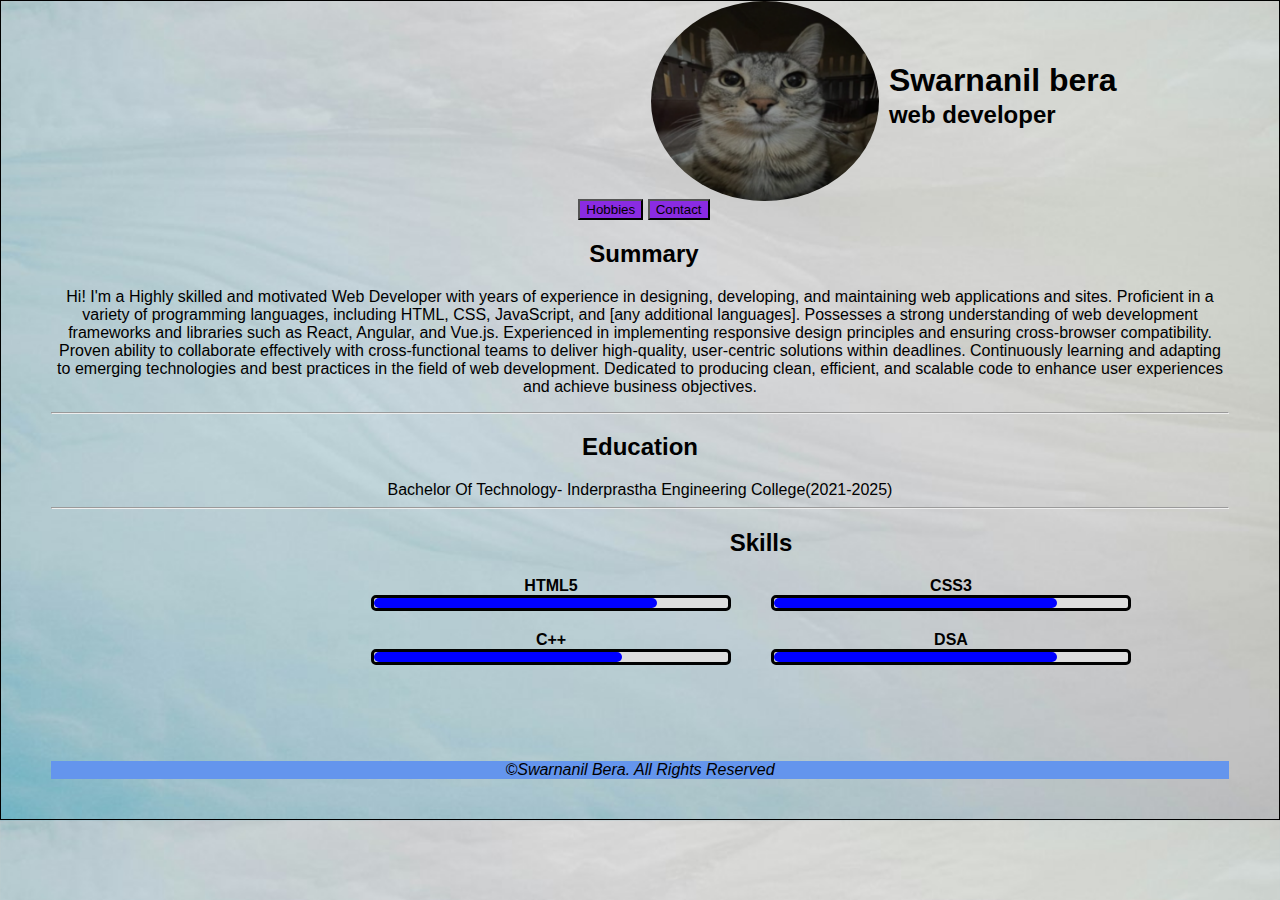
<file: index.html>
<!DOCTYPE html>
<html lang="en">
<head>
    <meta charset="UTF-8">
    <meta name="viewport" content="width=device-width, initial-scale=1.0">
    <title>My Webfolio</title>
    <link rel="stylesheet" href="./style.css"/>
</head>
<body>
    <header>
     <div class="huehue">
        
            <div id="nn"><img src="./pictures/Screenshot 2024-03-03 191926.png" alt=""></div>
            <div class="trtr"><h1>
                Swarnanil bera
            </h1>
            <h2>web developer</h2>
        
            
         
        </header>

        <nav>
            <div>
                <button><a href="./hobbies.html">Hobbies</a></button>
                <button><a href="./contact.html">Contact</a></button>           
            </div>
        </nav>
       
            <h2 id="iii">Summary</h2>
            <p>Hi! I'm a Highly skilled and motivated Web Developer with years 
                of experience in designing, developing, and maintaining web 
                applications and sites. Proficient in a variety of programming
                languages, including HTML, CSS, JavaScript, and 
                [any additional languages]. Possesses a strong understanding 
                of web development frameworks and libraries such as React, Angular, and
                Vue.js. Experienced in implementing responsive design principles and 
                ensuring cross-browser compatibility. Proven ability to collaborate 
                effectively with cross-functional teams to deliver high-quality, 
                user-centric solutions within deadlines. Continuously learning and 
                adapting to emerging technologies and best practices in the field of web 
                development. Dedicated to producing clean, efficient, and scalable code 
                to enhance user experiences and achieve business objectives.
            </p>
        </div>
        <hr>
        <div>
            <h2>Education</h2>
                Bachelor Of Technology- Inderprastha Engineering College(2021-2025)
        </div>
        <!-- <div>
            <h2>Work Experience</h2>
        </div> -->
        <div>
            <hr>
            <div class="container">
                <h2>Skills</h2>
                <ul class="skills-list">
                    <li>
                        <span class="skill-name">HTML5</span>
                        <div class="skill-bar">
                            <div class="skill-level" style="width: 80%;"></div>
                        </div>
                    </li>
                    <li>
                        <span class="skill-name">CSS3</span>
                        <div class="skill-bar">
                            <div class="skill-level" style="width: 80%;"></div>
                        </div>
                    </li>
                    <li>
                        <span class="skill-name">C++</span>
                        <div class="skill-bar">
                            <div class="skill-level" style="width: 70%;"></div>
                        </div>
                    </li>
                    <li>
                        <span class="skill-name">DSA</span>
                        <div class="skill-bar">
                            <div class="skill-level" style="width: 80%;"></div>
                        </div>
                    </li>
                   
                </ul>
            </div>
        </div>
        <!-- <div>
            <h2>Awards And Certifications</h2>
        </div> -->
        
        <div>
            <footer id="op">
                <em>&copy;Swarnanil Bera. All Rights Reserved</em>
            </footer>
        </div>
    </div>
</body>
</html>
</file>
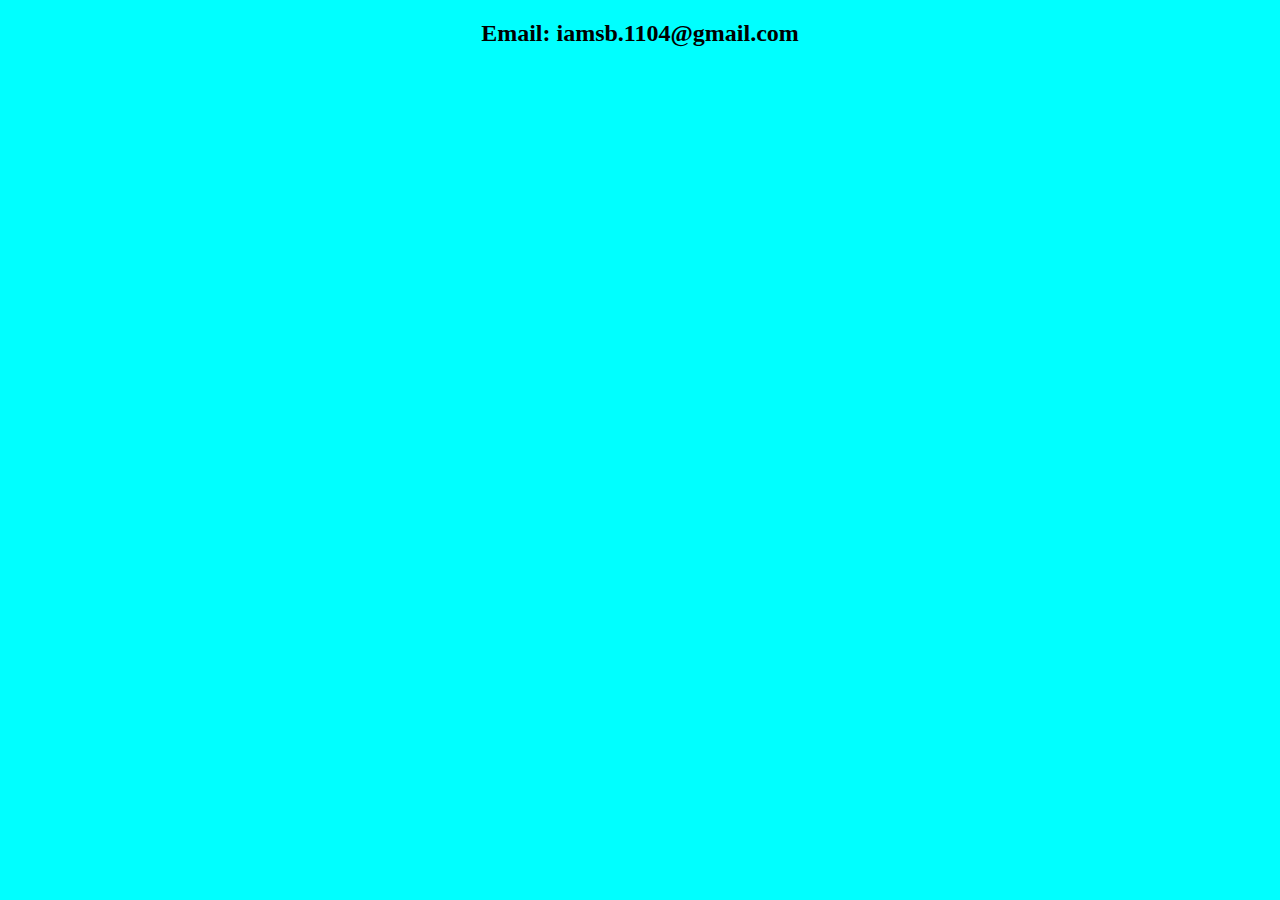
<file: contact.html>
<!DOCTYPE html>
<html lang="en">
<head>
    <meta charset="UTF-8">
    <meta name="viewport" content="width=device-width, initial-scale=1.0">
    <title>Document</title>
    <style>
        h2{
            text-align: center;
         }
        body{
            background-color: aqua;
        }
    </style>
    <body>
        <h2>Email: iamsb.1104@gmail.com</h2>
    </body>
</head>
</file>
<file: style.css>
body{
    margin: 0px;
    padding: 50px 50px 100px 50px;
}
img{
    height: 200px;
    border-radius: 50%;
}
body{
  
    text-align: center;
    font-family: 'Gill Sans', 'Gill Sans MT', Calibri, 'Trebuchet MS', sans-serif;
    background-image: url(./pictures/photo-1611659934318-06fd70ced53c.jpeg);
    background-size: 100% 100%;
    border: 1px solid black;
}
#op{
    background-color: cornflowerblue;
    position:relative;
    top: 60px;
}
nav{
    text-align: center;
    position: relative;
    right: 110px;
}
.huehue{
    width: 55%;
    position: relative;
    bottom: 50px;
    left: 500px
}
a{
  
    text-decoration:none;
    color: black;
}
button{
    background-color: blueviolet;
}
.skills-list {
    list-style: none;
    padding: 0;
    display: flex;
    flex-wrap: wrap;
    justify-content: space-around;
}

.skills-list li {
    width: 45%;
    margin-bottom: 20px;
}

.skill-name {
    font-weight: bold;
    margin-bottom: 10px;
}

.skill-bar {
    height: 10px;
    background-color: #ddd;
    border-radius: 5px;
    overflow: hidden;
    border: solid black;
}

.skill-level {
    height: 100%;
    width: 0%;
    background-color: blue;
    border-radius: 5px;
    transition: width 1s ease;
}
.container {
    max-width: 800px;
    margin-right: auto;
}
#nn{
    float: left;
    
    border-radius: 50%;
}
#nn,.trtr{
    position: relative;
    left:100px
}
.trtr{
    display: flex;
    flex-direction: column;
    align-items:first baseline;
    padding-left: 10px ;

}
.trtr h1{
    position: relative;
    top: 40px;
} 
.container h2{
position: relative;
left: 310px;
}
.skills-list{
   position: relative;
   left: 300px;
}
#iii{
    position: relative;
    right: 110px;
}
</file>
